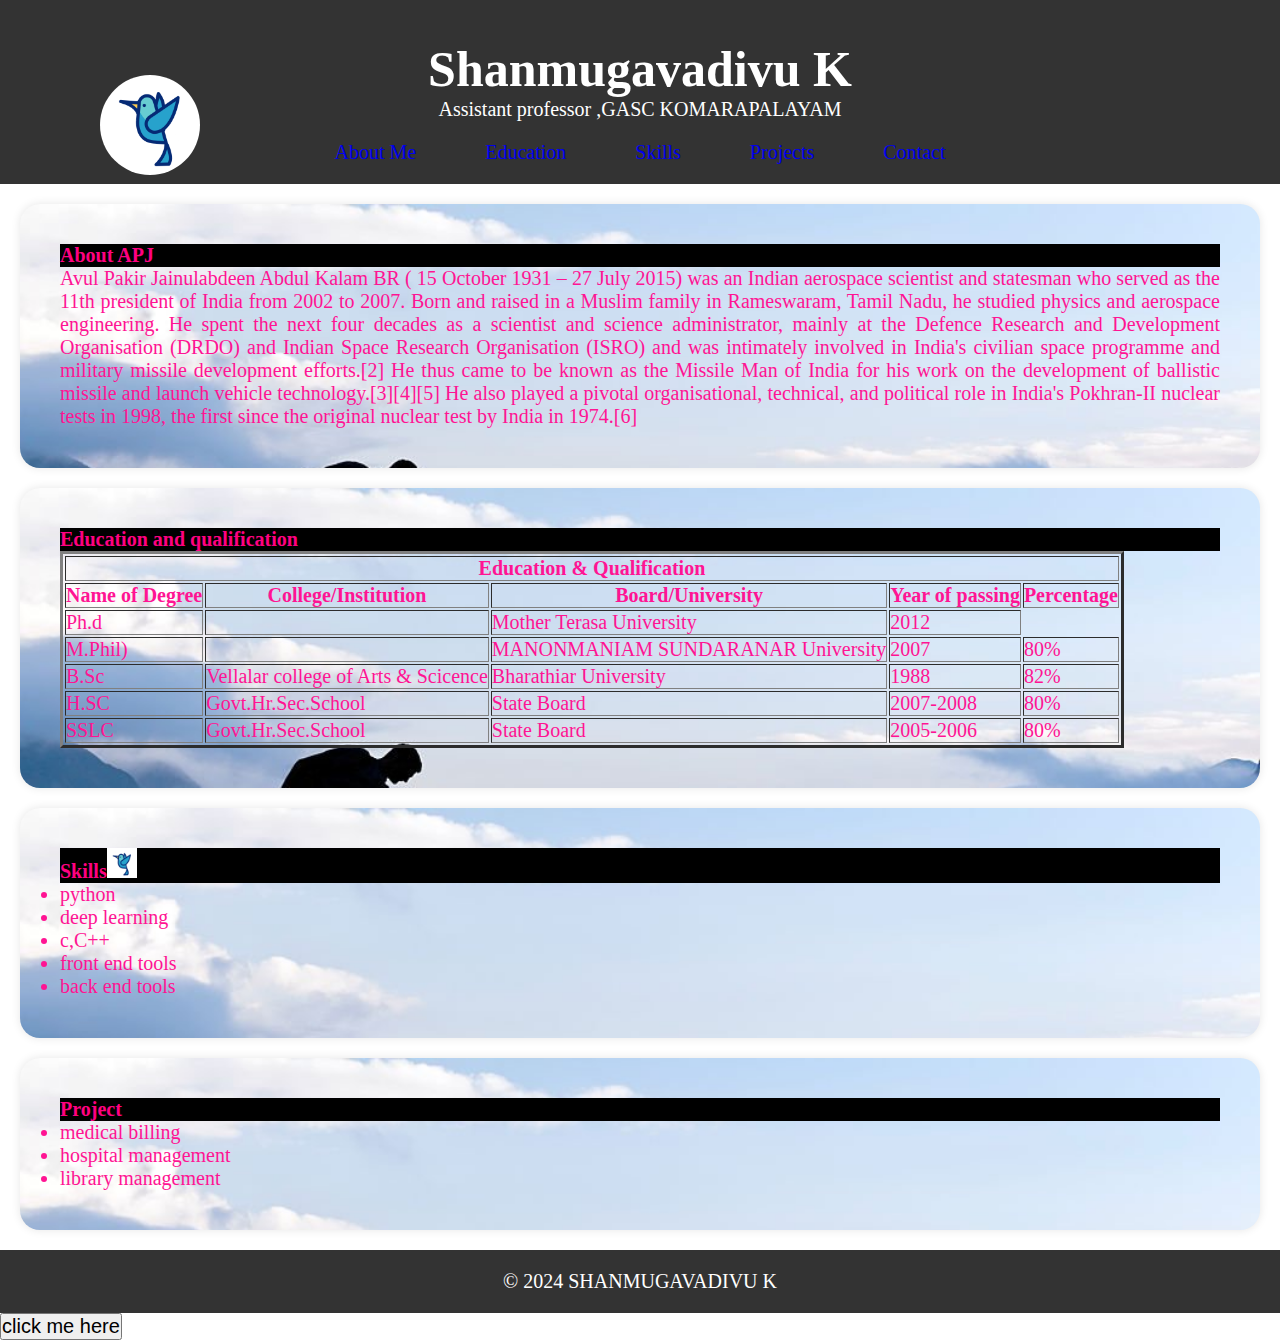
<file: index.html>
<!DOCTYPE html>
<html lang="en">
<head>
    <meta charset="UTF-8">
    <meta name="viewport" content="width=device-width, initial-scale=1.0">
    <title>DIGITAL PORTFOLIO</title>
    <link rel="stylesheet" href="style.css">
    <link rel="shortcut icon" href="./images/favicon.ico" type="image/x-icon">
    <script>
        function hello(){
            alert("hello all!");
        }
    </script>
</head>
<body>
    <header>  
        <div class="header-content">
             <!-- ADD YOUR PROFILE PICTURE HERE-->
             <!-- <img src="./images/ksvimage.jpg" art="your profile picture" class="profile-picture"> -->
               <img src="./images/bird.gif" art="your profile picture" class="profile-picture"> 
             <h1>Shanmugavadivu K</h1>
             <P>Assistant professor ,GASC KOMARAPALAYAM</P>

    </DIV>
    </header>
    <nav>
        <ul>
            <li><a href="#about">About Me</a></li>
            <li><a href="#education">Education</a></li>
            <li><a href="#skills">Skills</a></li>
            <li><a href="#projects">Projects</a></li>
            <li><a href="#contact">Contact</a></li>
            
        </ul>
    </nav>    
    <section id="about">
        <div class="section-content">
            <h2>About APJ</h2>
            <p style="text-align: justify;">
                Avul Pakir Jainulabdeen Abdul Kalam BR ( 15 October 1931 – 27 July 2015) was an Indian aerospace scientist and statesman who served as the 11th president of India from 2002 to 2007. Born and raised in a Muslim family in Rameswaram, Tamil Nadu, he studied physics and aerospace engineering. He spent the next four decades as a scientist and science administrator, mainly at the Defence Research and Development Organisation (DRDO) and Indian Space Research Organisation (ISRO) and was intimately involved in India's civilian space programme and military missile development efforts.[2] He thus came to be known as the Missile Man of India for his work on the development of ballistic missile and launch vehicle technology.[3][4][5] He also played a pivotal organisational, technical, and political role in India's Pokhran-II nuclear tests in 1998, the first since the original nuclear test by India in 1974.[6]
    
            </p>
        </div>
    </section>
    <section id="education">
        <div class="section-content">
            <!--<h2>Education and Qualification</h2> -->
            <h2>Education and qualification</h2>
            <table border="3">
                <tr>
                    <th colspan="5">Education & Qualification</th>
                </tr>
                <tr>
                    <th>Name of Degree</th>
                    <th>College/Institution</th>
                    <th>Board/University</th>
                    <th>Year of passing</th>
                    <th>Percentage</th>
                </tr>
                <tr>
                    <td>Ph.d</td>
                    <td></td>
                                       <td>Mother Terasa University</td>
                    <td>2012</td>
                    <!--<td>%</td>--->
                </tr>
                <tr>
                    <td>M.Phil)</td>
                    <td></td>
                    <td>MANONMANIAM SUNDARANAR University</td>
                    <td>2007</td>
                    <td>80%</td>
                </tr>
                <tr>
                    <td>B.Sc</td>
                    <td>Vellalar college of Arts & Scicence</td>
                    <td>Bharathiar University</td>
                    <td>1988</td>
                    <td>82%</td>
                </tr>
                <tr>
                    <td>H.SC</td>
                    <td>Govt.Hr.Sec.School</td>
                    <td>State Board</td>
                    <td>2007-2008</td>
                    <td>80%</td>
                </tr>
                <tr>
                    <td>SSLC</td>
                    <td>Govt.Hr.Sec.School</td>
                    <td>State Board</td>
                    <td>2005-2006</td>
                    <td>80%</td>
                </tr>
            </table>
        </div>
    </section>
    <section id="Skills">
        <div class="section-content">
            <h2>Skills<img src="./images/bird.gif"  alt="video icon" class ="icon" ></h2>
            <ul>
                <li>python</li>
                <li>deep learning</li>
                <li>c,C++</li>
                <li>front end  tools</li>
                <li>back end tools</li>
            </ul>

        </div>
    </section>
    <section id="projects">
        <div class="section-content">
            <h2>Project</h2>
            <ul>
                <li>medical billing</li>
                <li>hospital management</li>
                <li>library management</li>
                
            </ul>
        </div>
    </section>
    <footer>
        <p>&copy; 2024 SHANMUGAVADIVU K</p>

    </footer>

    <script src = "./script.js"></script>
   <button type="button" onclick="hello()">
    click me here
       </button>
    </body>
    </html>

                
            
            
            
            
            
            
            
            
            
            
            
            
            
            
            
            
            
            
            
            
            
            
            
            
            
            
            
            
            
            
            
            
            
            
            
            
            
            
            
            
            
            
            
            
            
            
            
            
            
            
            
            
            
            
            
            
            
            
            
            
            
            
            
            
            
            
            
            
            
            
            
            
            
            
            
            
            
            
            
            
            
            
            
            
            
            
            
            
            
            
            
            
            
            
            
            
            
            
            
            
            
            
            
            
            
            
            
            
            
            
            
            
            
            
            
            
            
            
            
            
            
            
            
            
            
            
            
            
            
            
            
            
            
            
            
            
            
            
            
            
            
            
            
            
            
            
            
            
            
            
            
            
            
            
            
            
            
            
            
            
            
            
            
            
            
            
            
            
            
            
            
            
            
            
            
            
            
            
            
            
            
            
            
            
            
            
            
            
            
            
            
            
            
            
            
            
            
            
            
            
            
            
            
            
            
            
            
            
            
            
            
            
            
            
            
            
            
            
            
            
            
            
            
            
            
            
            
            
            
            
            
            
            
            
            
            
            
            
            
            
            
            
            
            
            
            
            
            
            
            
            
            
            
            
            
            
            
            
            
            
            
            
            
            
            
            
            
            
            
            
            
            
            
            
            
            
            
            
            
            
            
            
            
            
            
            
            
            
            
            
            
            
            
            
            
            
            
            
            
            
            
            
            
            
            
            
            
            
            
            
            
            
            
            
            
            
            
            
            
            
            
            
            
            
            
            
            
            
            
            
            
            
            
            
            
            
            
            
            
            
            
            
            
            
            
            
            
            
            
            
            
            
            
            
            
            
            
            
            
            
            
            
            
            
            
            
            
            
            
            
            
            
            
            
            
            
            
            
            
            
            
            
            
            
            
            
            
            
            
            
            
            
            
            
            
            
            
            
            
            
            
            
            
            
            
            
            
            
            
            
            
            
            
            
            
            
            
            
            
            
            
            
            
            
            
            
            
            
            
            
            
            
            
            
            
            
            
            
            
            
            
            
            
            
            
            
            
            
            
            
            
            
            
            
            
            
            
            
            
            
            
            
            
            
            
            
            
            
            
            
            
            
            
            
            
            
            
            
            
            
            
            
            
            
            
            
            
            
            
            
            
            
            
            
            
            
            
            
            
            
            
            
            
            
            
            
            
            
            
            
            
            
            
            
            
            
            
            
            
            
            
            
            
            
            
            
            
            
            
            
            
            
            
            
            
            
            
            
            
            
            
            
            
            
            
            
            
            
            
            
            
            
            </a></li>


        </ul>
    </nav>
</body>
</html>
</file>
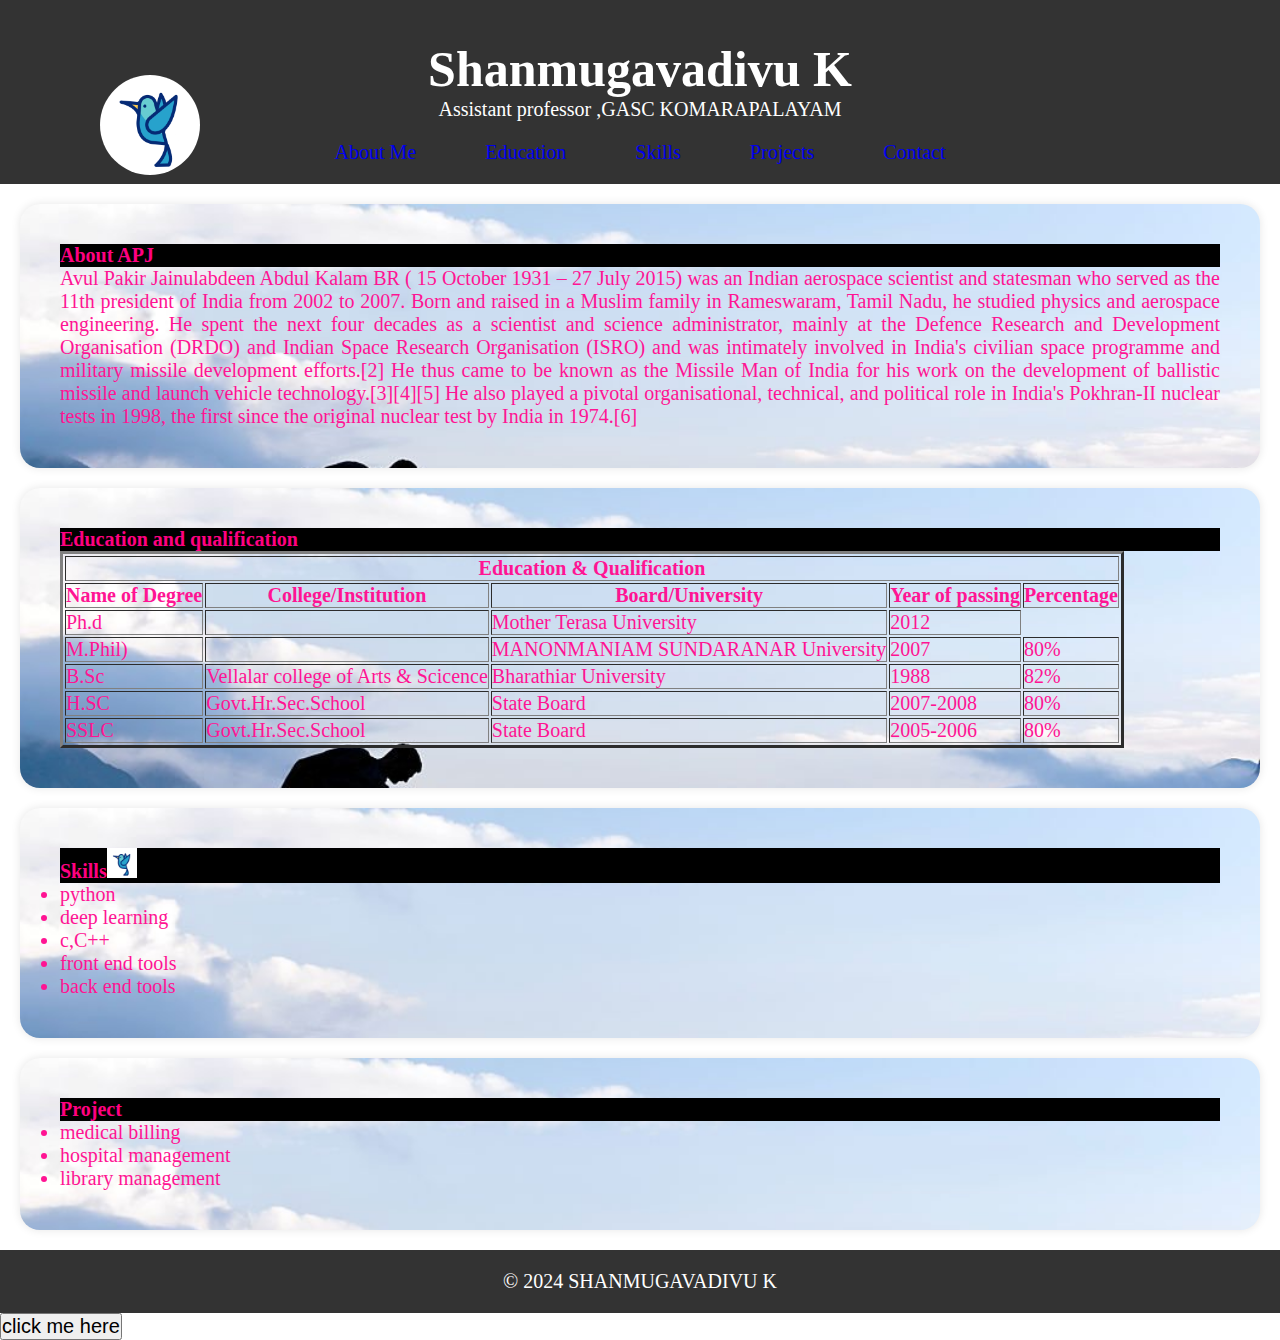
<file: index .html>
<!DOCTYPE html>
<html lang="en">
<head>
    <meta charset="UTF-8">
    <meta name="viewport" content="width=device-width, initial-scale=1.0">
    <title>DIGITAL PORTFOLIO</title>
    <link rel="stylesheet" href="style.css">
    <link rel="shortcut icon" href="./images/favicon.ico" type="image/x-icon">
    <script>
        function hello(){
            alert("hello all!");
        }
    </script>
</head>
<body>
    <header>  
        <div class="header-content">
             <!-- ADD YOUR PROFILE PICTURE HERE-->
             <!-- <img src="./images/ksvimage.jpg" art="your profile picture" class="profile-picture"> -->
               <img src="./images/bird.gif" art="your profile picture" class="profile-picture"> 
             <h1>Shanmugavadivu K</h1>
             <P>Assistant professor ,GASC KOMARAPALAYAM</P>

    </DIV>
    </header>
    <nav>
        <ul>
            <li><a href="#about">About Me</a></li>
            <li><a href="#education">Education</a></li>
            <li><a href="#skills">Skills</a></li>
            <li><a href="#projects">Projects</a></li>
            <li><a href="#contact">Contact</a></li>
            
        </ul>
    </nav>    
    <section id="about">
        <div class="section-content">
            <h2>About APJ</h2>
            <p style="text-align: justify;">
                Avul Pakir Jainulabdeen Abdul Kalam BR ( 15 October 1931 – 27 July 2015) was an Indian aerospace scientist and statesman who served as the 11th president of India from 2002 to 2007. Born and raised in a Muslim family in Rameswaram, Tamil Nadu, he studied physics and aerospace engineering. He spent the next four decades as a scientist and science administrator, mainly at the Defence Research and Development Organisation (DRDO) and Indian Space Research Organisation (ISRO) and was intimately involved in India's civilian space programme and military missile development efforts.[2] He thus came to be known as the Missile Man of India for his work on the development of ballistic missile and launch vehicle technology.[3][4][5] He also played a pivotal organisational, technical, and political role in India's Pokhran-II nuclear tests in 1998, the first since the original nuclear test by India in 1974.[6]
    
            </p>
        </div>
    </section>
    <section id="education">
        <div class="section-content">
            <!--<h2>Education and Qualification</h2> -->
            <h2>Education and qualification</h2>
            <table border="3">
                <tr>
                    <th colspan="5">Education & Qualification</th>
                </tr>
                <tr>
                    <th>Name of Degree</th>
                    <th>College/Institution</th>
                    <th>Board/University</th>
                    <th>Year of passing</th>
                    <th>Percentage</th>
                </tr>
                <tr>
                    <td>Ph.d</td>
                    <td></td>
                                       <td>Mother Terasa University</td>
                    <td>2012</td>
                    <!--<td>%</td>--->
                </tr>
                <tr>
                    <td>M.Phil)</td>
                    <td></td>
                    <td>MANONMANIAM SUNDARANAR University</td>
                    <td>2007</td>
                    <td>80%</td>
                </tr>
                <tr>
                    <td>B.Sc</td>
                    <td>Vellalar college of Arts & Scicence</td>
                    <td>Bharathiar University</td>
                    <td>1988</td>
                    <td>82%</td>
                </tr>
                <tr>
                    <td>H.SC</td>
                    <td>Govt.Hr.Sec.School</td>
                    <td>State Board</td>
                    <td>2007-2008</td>
                    <td>80%</td>
                </tr>
                <tr>
                    <td>SSLC</td>
                    <td>Govt.Hr.Sec.School</td>
                    <td>State Board</td>
                    <td>2005-2006</td>
                    <td>80%</td>
                </tr>
            </table>
        </div>
    </section>
    <section id="Skills">
        <div class="section-content">
            <h2>Skills<img src="./images/bird.gif"  alt="video icon" class ="icon" ></h2>
            <ul>
                <li>python</li>
                <li>deep learning</li>
                <li>c,C++</li>
                <li>front end  tools</li>
                <li>back end tools</li>
            </ul>

        </div>
    </section>
    <section id="projects">
        <div class="section-content">
            <h2>Project</h2>
            <ul>
                <li>medical billing</li>
                <li>hospital management</li>
                <li>library management</li>
                
            </ul>
        </div>
    </section>
    <footer>
        <p>&copy; 2024 SHANMUGAVADIVU K</p>

    </footer>

    <script src = "./script.js"></script>
   <button type="button" onclick="hello()">
    click me here
       </button>
    </body>
    </html>

                
            
            
            
            
            
            
            
            
            
            
            
            
            
            
            
            
            
            
            
            
            
            
            
            
            
            
            
            
            
            
            
            
            
            
            
            
            
            
            
            
            
            
            
            
            
            
            
            
            
            
            
            
            
            
            
            
            
            
            
            
            
            
            
            
            
            
            
            
            
            
            
            
            
            
            
            
            
            
            
            
            
            
            
            
            
            
            
            
            
            
            
            
            
            
            
            
            
            
            
            
            
            
            
            
            
            
            
            
            
            
            
            
            
            
            
            
            
            
            
            
            
            
            
            
            
            
            
            
            
            
            
            
            
            
            
            
            
            
            
            
            
            
            
            
            
            
            
            
            
            
            
            
            
            
            
            
            
            
            
            
            
            
            
            
            
            
            
            
            
            
            
            
            
            
            
            
            
            
            
            
            
            
            
            
            
            
            
            
            
            
            
            
            
            
            
            
            
            
            
            
            
            
            
            
            
            
            
            
            
            
            
            
            
            
            
            
            
            
            
            
            
            
            
            
            
            
            
            
            
            
            
            
            
            
            
            
            
            
            
            
            
            
            
            
            
            
            
            
            
            
            
            
            
            
            
            
            
            
            
            
            
            
            
            
            
            
            
            
            
            
            
            
            
            
            
            
            
            
            
            
            
            
            
            
            
            
            
            
            
            
            
            
            
            
            
            
            
            
            
            
            
            
            
            
            
            
            
            
            
            
            
            
            
            
            
            
            
            
            
            
            
            
            
            
            
            
            
            
            
            
            
            
            
            
            
            
            
            
            
            
            
            
            
            
            
            
            
            
            
            
            
            
            
            
            
            
            
            
            
            
            
            
            
            
            
            
            
            
            
            
            
            
            
            
            
            
            
            
            
            
            
            
            
            
            
            
            
            
            
            
            
            
            
            
            
            
            
            
            
            
            
            
            
            
            
            
            
            
            
            
            
            
            
            
            
            
            
            
            
            
            
            
            
            
            
            
            
            
            
            
            
            
            
            
            
            
            
            
            
            
            
            
            
            
            
            
            
            
            
            
            
            
            
            
            
            
            
            
            
            
            
            
            
            
            
            
            
            
            
            
            
            
            
            
            
            
            
            
            
            
            
            
            
            
            
            
            
            
            
            
            
            
            
            
            
            
            
            
            
            
            
            
            
            
            
            
            
            
            
            
            
            
            
            
            
            
            
            
            
            
            
            
            
            
            
            
            
            
            
            
            
            
            
            
            
            
            
            
            
            
            
            
            
            
            
            
            
            
            
            
            
            
            </a></li>


        </ul>
    </nav>
</body>
</html>
</file>
<file: style.css>
h2{
    background-color: black;
    color: rgb(255, 0, 128);
}
*{
    margin:0;
    padding: 0;
    font-size: 20px;
    box-sizing: border-box;

}
header{
    background-color: #333333;
    color: #fff;
    text-align: center;
    padding: 2rem 0 0;
        position: relative;
    }

    .header-content h1 {
        font-size: 2.5rem;

    }
.profile-picture
{
    width:  100px;
    height: 100px;
    border-radius: 50%;
    object-fit:cover;
    position: absolute;
    top: 75px;
    left: 100px;

}
nav {
    background-color: #333333;
    color: #fff;
    text-align: center;

}
    
nav ul {
list-style-type: none ;
padding: 20px 0;

}
nav ul li {
    display: inline;
    margin: 0 20px;
    border: 2px solid #333333 ;
    padding: 10px ;



}
nav ul li a{
    text-decoration: none;
    
}
.section-content{
    background-color: #e2dfe5;
    padding: 2rem;
    margin:1rem;
    border-radius: 20px;
    box-shadow: 0 0 10px rgba(0, 0, 0, 0.1);
    background-image: url("./images/istockphoto-475294806-1024x1024.jpg");
    background-repeat: no-repeat;
    background-size:cover;
    color: deeppink;





}
.download-button{
    background-color: #333;
    color: #fff;
    padding: 0.5rem 1rem;
    text-decoration: none;
    border-radius: 20px;
    display: inline-block;
    margin-top: 10px;
    transition: 0.5s ease-in-out;
}
.download-button:hover{
background-color: black;
color: aqua;
transition: 0.5s ease-in-out;
}
footer{
    text-align: center;
    padding: 1rem 0;
    background-color: #333;
    color: #fff;
}
.icon{
    width: 30px;
}
</file>
